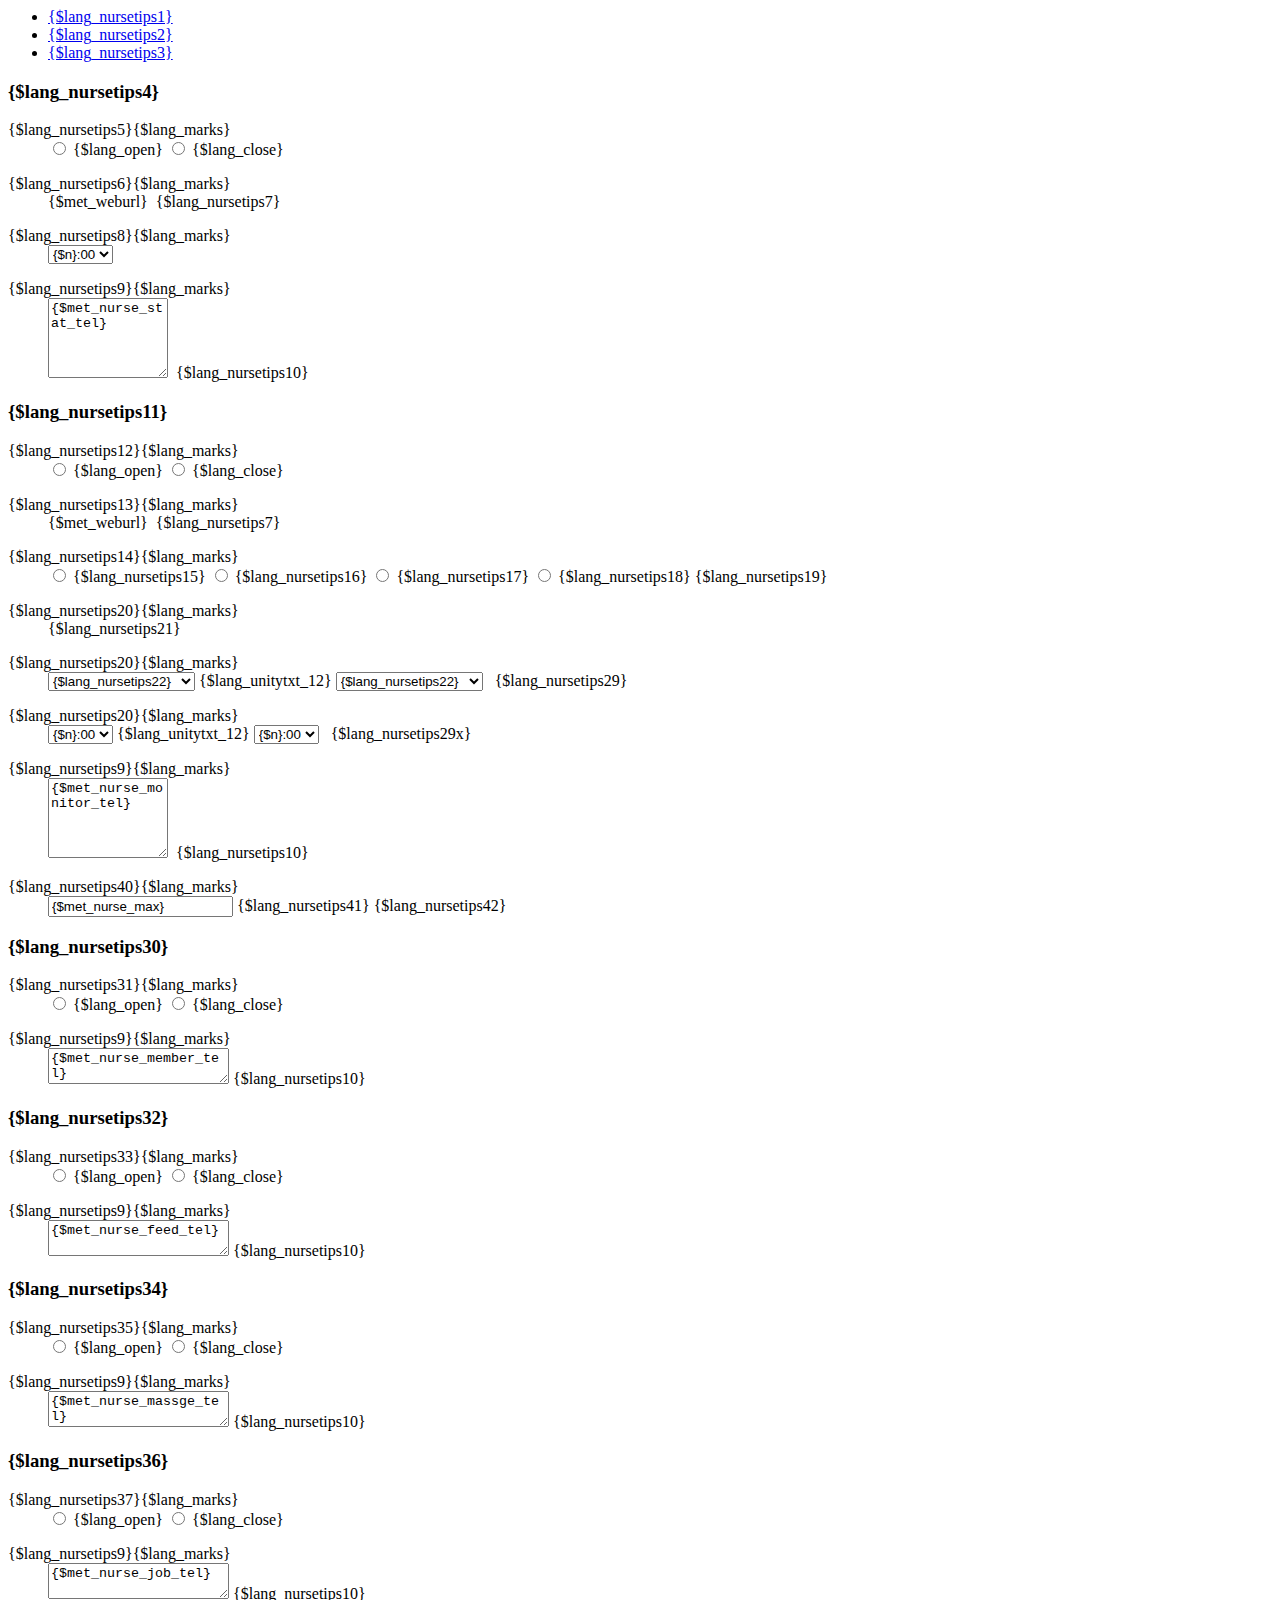
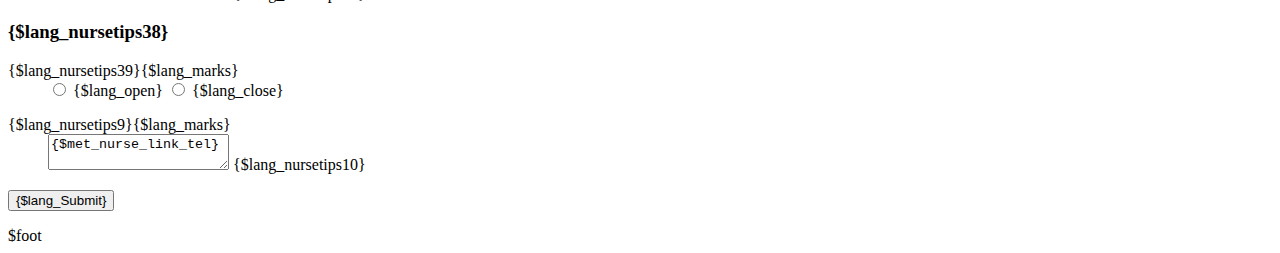
<file: admin/templates/met/app/nurse/index.html>
<!--<?php
# MetInfo Enterprise Content Management System 
# Copyright (C) MetInfo Co.,Ltd (http://www.metinfo.cn). All rights reserved.d.
require_once template('head'); 
echo <<<EOT
-->
</head>
<body>
<!--
EOT;
require_once template('metlangs');
echo <<<EOT
-->
<div class="stat_list">
	<ul>
		<li {$listclass[1]}><a href="index.php?lang={$lang}&anyid={$anyid}&cs=1" title="{$lang_nursetips1}">{$lang_nursetips1}</a></li>
		<li {$listclass[2]}><a href="index.php?lang={$lang}&anyid={$anyid}&cs=2" title="{$lang_nursetips2}">{$lang_nursetips2}</a></li>
		<li {$listclass[3]}><a href="index.php?lang={$lang}&anyid={$anyid}&cs=3" title="{$lang_nursetips3}">{$lang_nursetips3}</a></li>
	</ul>
</div>
<div style="clear:both;"></div>
<form method="POST" name="myform" action="index.php?lang={$lang}&anyid={$anyid}&cs={$cs}&action=modify" target="_self">
<div class="v52fmbx_tbmax">
<div class="v52fmbx_tbbox">
<div class="v52fmbx">
<!--
EOT;
if($cs==1){
echo <<<EOT
-->
	<h3 class="v52fmbx_hr metsliding">
		{$lang_nursetips4}
	</h3>
	<div class="v52fmbx_dlbox">
	<dl>
		<dt>{$lang_nursetips5}{$lang_marks}</dt>
		<dd>
			<label><input name="met_nurse_stat" type="radio" value="1" {$met_nurse_statx[1]} /> {$lang_open}</label>
			<label><input name="met_nurse_stat" type="radio" value="0" {$met_nurse_statx[0]} /> {$lang_close}</label>
		</dd>
	</dl>
	</div>
	<div class="v52fmbx_dlbox">
	<dl>
		<dt>{$lang_nursetips6}{$lang_marks}</dt>
		<dd>
			<span class="red">{$met_weburl}</span>&nbsp;&nbsp;<span class="tips">{$lang_nursetips7}</span>
		</dd>
	</dl>
	</div>
	<div class="v52fmbx_dlbox">
	<dl>
		<dt>{$lang_nursetips8}{$lang_marks}</dt>
		<dd>
			<select name="met_nurse_sendtime">
<!--
EOT;
for($i=0;$i<24;$i++){
$n=$i<10?'0'.$i:$i;
$sel=$i==$met_nurse_sendtime?'selected':'';
echo <<<EOT
-->
			<option value="{$i}" {$sel}>{$n}:00</option>
<!--
EOT;
}
echo <<<EOT
-->
			</select>
		</dd>
	</dl>
	</div>
	<div class="v52fmbx_dlbox">
	<dl>
		<dt>{$lang_nursetips9}{$lang_marks}</dt>
		<dd>
			<textarea class="textarea" style="width:120px; height:80px;" name="met_nurse_stat_tel">{$met_nurse_stat_tel}</textarea>&nbsp;&nbsp;<span class="tips">{$lang_nursetips10}</span>
		</dd>
	</dl>
	</div>
<!--
EOT;
}elseif($cs==2){
echo <<<EOT
-->
	<h3 class="v52fmbx_hr metsliding">
		{$lang_nursetips11}
	</h3>
	<div class="v52fmbx_dlbox">
	<dl>
		<dt>{$lang_nursetips12}{$lang_marks}</dt>
		<dd>
			<label><input name="met_nurse_monitor" type="radio" value="1" {$met_nurse_monitorx[1]} /> {$lang_open}</label>
			<label><input name="met_nurse_monitor" type="radio" value="0" {$met_nurse_monitorx[0]} /> {$lang_close}</label>
		</dd>
	</dl>
	</div>
	<div class="v52fmbx_dlbox">
	<dl>
		<dt>{$lang_nursetips13}{$lang_marks}</dt>
		<dd>
			<span class="red">{$met_weburl}</span>&nbsp;&nbsp;<span class="tips">{$lang_nursetips7}</span>
		</dd>
	</dl>
	</div>
	<div class="v52fmbx_dlbox">
	<dl>
		<dt>{$lang_nursetips14}{$lang_marks}</dt>
		<dd>
			<script type="text/javascript">
function pinlv(p){
	if(p<3){
		$(".pinlvc").hide();
		$("#pinlv_1").show();
	}else{
		$(".pinlvc").hide();
		$("#pinlv_"+p).show();
	}
}
			</script>
			<label><input name="met_nurse_monitor_fre" type="radio" value="1" {$met_nurse_monitor_frex[1]} onclick="pinlv(1)" /> {$lang_nursetips15}</label>
			<label><input name="met_nurse_monitor_fre" type="radio" value="2" {$met_nurse_monitor_frex[2]} onclick="pinlv(2)" /> {$lang_nursetips16}</label>
			<label><input name="met_nurse_monitor_fre" type="radio" value="3" {$met_nurse_monitor_frex[3]} onclick="pinlv(3)" /> {$lang_nursetips17}</label>
			<label><input name="met_nurse_monitor_fre" type="radio" value="4" {$met_nurse_monitor_frex[4]} onclick="pinlv(4)" /> {$lang_nursetips18}</label>
			<span class="tips">{$lang_nursetips19}</span>
		</dd>
	</dl>
	</div>
	<div class="v52fmbx_dlbox pinlvc {$monitor[4]}" id="pinlv_4">
	<dl>
		<dt>{$lang_nursetips20}{$lang_marks}</dt>
		<dd>
			<span class="tips">{$lang_nursetips21}</span>
		</dd>
	</dl>
	</div>
	<div class="v52fmbx_dlbox pinlvc {$monitor[3]}" id="pinlv_3">
	<dl>
		<dt>{$lang_nursetips20}{$lang_marks}</dt>
		<dd>
			<select name="met_nurse_monitor_weeka">
				<option value="1" {$weeka[1]}>{$lang_nursetips22}</option>
				<option value="2" {$weeka[2]}>{$lang_nursetips23}</option>
				<option value="3" {$weeka[3]}>{$lang_nursetips24}</option>
				<option value="4" {$weeka[4]}>{$lang_nursetips25}</option>
				<option value="5" {$weeka[5]}>{$lang_nursetips26}</option>
				<option value="6" {$weeka[6]}>{$lang_nursetips27}</option>
				<option value="7" {$weeka[7]}>{$lang_nursetips27x}</option>
			</select>
				{$lang_unitytxt_12} 
			<select name="met_nurse_monitor_weekb">
				<option value="1" {$weekb[1]}>{$lang_nursetips22}</option>
				<option value="2" {$weekb[2]}>{$lang_nursetips23}</option>
				<option value="3" {$weekb[3]}>{$lang_nursetips24}</option>
				<option value="4" {$weekb[4]}>{$lang_nursetips25}</option>
				<option value="5" {$weekb[5]}>{$lang_nursetips26}</option>
				<option value="6" {$weekb[6]}>{$lang_nursetips27}</option>
				<option value="7" {$weekb[7]}>{$lang_nursetips27x}</option>
			</select>
			&nbsp;&nbsp;<span class="tips">{$lang_nursetips29}</span>
		</dd>
	</dl>
	</div>
	<div class="v52fmbx_dlbox pinlvc {$monitor[1]}" id="pinlv_1">
	<dl>
		<dt>{$lang_nursetips20}{$lang_marks}</dt>
		<dd>
		<select name="met_nurse_monitor_timea">
<!--
EOT;
for($i=0;$i<24;$i++){
$n=$i<10?'0'.$i:$i;
$sel=$i==$met_nurse_monitor_timea?'selected':'';
echo <<<EOT
-->
			<option value="{$i}" {$sel}>{$n}:00</option>
<!--
EOT;
}
echo <<<EOT
-->
		</select>
		{$lang_unitytxt_12}
		<select name="met_nurse_monitor_timeb">
<!--
EOT;
for($i=0;$i<24;$i++){
$n=$i<10?'0'.$i:$i;
$sel=$i==$met_nurse_monitor_timeb?'selected':'';
echo <<<EOT
-->
			<option value="{$i}" {$sel}>{$n}:00</option>
<!--
EOT;
}
echo <<<EOT
-->
		</select>
		&nbsp;&nbsp;<span class="tips">{$lang_nursetips29x}</span>
		</dd>
	</dl>
	</div>
	<div class="v52fmbx_dlbox">
	<dl>
		<dt>{$lang_nursetips9}{$lang_marks}</dt>
		<dd>
			<textarea class="textarea" style="width:120px; height:80px;" name="met_nurse_monitor_tel">{$met_nurse_monitor_tel}</textarea>&nbsp;&nbsp;<span class="tips">{$lang_nursetips10}</span>
		</dd>
	</dl>
	</div>
<!--
EOT;
}elseif($cs==3){
echo <<<EOT
-->

	<div class="v52fmbx_dlbox">
	<dl>
		<dt>{$lang_nursetips40}{$lang_marks}</dt>
		<dd>
			<input type="text" name="met_nurse_max" class="text mid" value="{$met_nurse_max}" /> {$lang_nursetips41}
			<span class="tips">{$lang_nursetips42}</span>
		</dd>
	</dl>
	</div>
	<h3 class="v52fmbx_hr metsliding">{$lang_nursetips30}</h3>
	<div class="v52fmbx_dlbox">
	<dl>
		<dt>{$lang_nursetips31}{$lang_marks}</dt>
		<dd>
			<label><input name="met_nurse_member" type="radio" value="1" {$met_nurse_memberx[1]} /> {$lang_open}</label>
			<label><input name="met_nurse_member" type="radio" value="0" {$met_nurse_memberx[0]} /> {$lang_close}</label>
		</dd>
	</dl>
	</div>
	<div class="v52fmbx_dlbox">
	<dl>
		<dt>{$lang_nursetips9}{$lang_marks}</dt>
		<dd>
			<textarea class="textarea" name="met_nurse_member_tel">{$met_nurse_member_tel}</textarea>
			<span class="tips">{$lang_nursetips10}</span>
		</dd>
	</dl>
	</div>
	<h3 class="v52fmbx_hr metsliding">{$lang_nursetips32}</h3>
	<div class="v52fmbx_dlbox">
	<dl>
		<dt>{$lang_nursetips33}{$lang_marks}</dt>
		<dd>
			<label><input name="met_nurse_feed" type="radio" value="1" {$met_nurse_feedx[1]} /> {$lang_open}</label>
			<label><input name="met_nurse_feed" type="radio" value="0" {$met_nurse_feedx[0]} /> {$lang_close}</label>
		</dd>
	</dl>
	</div>
	<div class="v52fmbx_dlbox">
	<dl>
		<dt>{$lang_nursetips9}{$lang_marks}</dt>
		<dd>
			<textarea class="textarea" name="met_nurse_feed_tel">{$met_nurse_feed_tel}</textarea>
			<span class="tips">{$lang_nursetips10}</span>
		</dd>
	</dl>
	</div>
	<h3 class="v52fmbx_hr metsliding">{$lang_nursetips34}</h3>
	<div class="v52fmbx_dlbox">
	<dl>
		<dt>{$lang_nursetips35}{$lang_marks}</dt>
		<dd>
			<label><input name="met_nurse_massge" type="radio" value="1" {$met_nurse_massgex[1]} /> {$lang_open}</label>
			<label><input name="met_nurse_massge" type="radio" value="0" {$met_nurse_massgex[0]} /> {$lang_close}</label>
		</dd>
	</dl>
	</div>
	<div class="v52fmbx_dlbox">
	<dl>
		<dt>{$lang_nursetips9}{$lang_marks}</dt>
		<dd>
			<textarea class="textarea" name="met_nurse_massge_tel">{$met_nurse_massge_tel}</textarea>
			<span class="tips">{$lang_nursetips10}</span>
		</dd>
	</dl>
	</div>
	<h3 class="v52fmbx_hr metsliding">{$lang_nursetips36}</h3>
	<div class="v52fmbx_dlbox">
	<dl>
		<dt>{$lang_nursetips37}{$lang_marks}</dt>
		<dd>
			<label><input name="met_nurse_job" type="radio" value="1" {$met_nurse_jobx[1]} /> {$lang_open}</label>
			<label><input name="met_nurse_job" type="radio" value="0" {$met_nurse_jobx[0]} /> {$lang_close}</label>
		</dd>
	</dl>
	</div>
	<div class="v52fmbx_dlbox">
	<dl>
		<dt>{$lang_nursetips9}{$lang_marks}</dt>
		<dd>
			<textarea class="textarea" name="met_nurse_job_tel">{$met_nurse_job_tel}</textarea>
			<span class="tips">{$lang_nursetips10}</span>
		</dd>
	</dl>
	</div>
	<h3 class="v52fmbx_hr metsliding">{$lang_nursetips38}</h3>
	<div class="v52fmbx_dlbox">
	<dl>
		<dt>{$lang_nursetips39}{$lang_marks}</dt>
		<dd>
			<label><input name="met_nurse_link" type="radio" value="1" {$met_nurse_linkx[1]} /> {$lang_open}</label>
			<label><input name="met_nurse_link" type="radio" value="0" {$met_nurse_linkx[0]} /> {$lang_close}</label>
		</dd>
	</dl>
	</div>
	<div class="v52fmbx_dlbox">
	<dl>
		<dt>{$lang_nursetips9}{$lang_marks}</dt>
		<dd>
			<textarea class="textarea" name="met_nurse_link_tel">{$met_nurse_link_tel}</textarea>
			<span class="tips">{$lang_nursetips10}</span>
		</dd>
	</dl>
	</div>
<!--
EOT;
}
echo <<<EOT
-->
	<div class="v52fmbx_submit">
		<input type="submit" name="submit" class="submit" value="{$lang_Submit}" />
	</div>
</div>
</div>
</div>
</form>
<div class="footer">$foot</div>
</body>
</html>
<!--
EOT;
# This program is an open source system, commercial use, please consciously to purchase commercial license.
# Copyright (C) MetInfo Co., Ltd. (http://www.metinfo.cn). All rights reserved..
?>-->
</file>
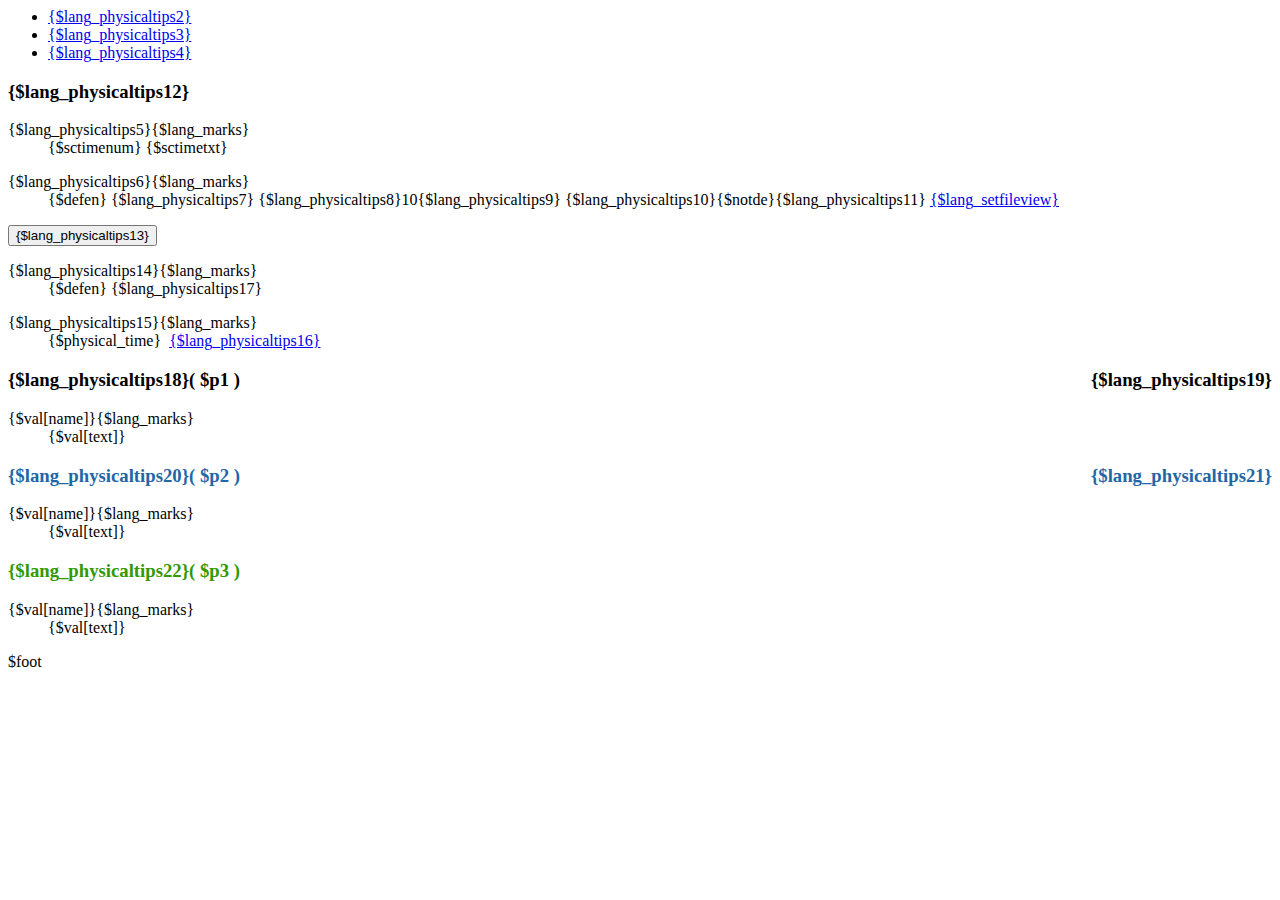
<file: admin/templates/met/app/physical/index.html>
<!--<?php
# MetInfo Enterprise Content Management System 
# Copyright (C) MetInfo Co.,Ltd (http://www.metinfo.cn). All rights reserved
require_once template('head');
echo <<<EOT
-->
<title>{$lang_setbasicWebInfoSet}</title>
<script type="text/javascript">
function physicalsub(my){
	$("input[type='submit']").attr('disabled',true);
	my.next('span.tips').append('<img src="'+metimgurl+'loadings.gif" style="position:relative; top:3px;" />'+'{$lang_physicaltips1}');
	location.href=my.attr('href');
	return false;
}
</script>
</head>
<body>
<!--
EOT;
require_once template('metlangs');
echo <<<EOT
-->
<div class="stat_list">
	<ul>
		<li {$listclass[1]}><a href="index.php?lang={$lang}&anyid={$anyid}&cs=1" title="{$lang_physicaltips2}">{$lang_physicaltips2}</a></li>
		<li {$listclass[2]}><a href="advanced.php?lang={$lang}&anyid={$anyid}&cs=2" title="{$lang_physicaltips3}">{$lang_physicaltips3}</a></li>
		<li {$listclass[3]}><a href="advanced.php?lang={$lang}&anyid={$anyid}&cs=3" title="{$lang_physicaltips4}">{$lang_physicaltips4}</a></li>
	</ul>
</div>
<div class="clear"></div>
<!--
EOT;
if(!$phy){
echo <<<EOT
-->
<div class="v52fmbx_tbmax">
<div class="v52fmbx_tbbox">
<div class="v52fmbx">
	<h3 class="v52fmbx_hr metsliding">{$lang_physicaltips12}</h3>
		<div class="v52fmbx_dlbox">
		<dl>
			<dt>{$lang_physicaltips5}{$lang_marks}</dt>
			<dd>
				<span class="red">{$sctimenum}</span>
				{$sctimetxt}
			</dd>
		</dl>
		</div>
		<div class="v52fmbx_dlbox">
		<dl>
			<dt>{$lang_physicaltips6}{$lang_marks}</dt>
			<dd>
			<span class="red">{$defen}</span>
			{$lang_physicaltips7}
			{$lang_physicaltips8}<span class="physical_stm1">10</span>{$lang_physicaltips9}
			{$lang_physicaltips10}<span class="physical_stm1">{$notde}</span>{$lang_physicaltips11}
<!--
EOT;
if($physical_time!=''){
echo <<<EOT
-->
			<a href="index.php?lang=$lang&anyid={$anyid}&phy=1">{$lang_setfileview}</a>
<!--
EOT;
}
echo <<<EOT
-->			
			</dd>
		</dl>
		</div>
	<div class="v52fmbx_submit">
			<input type="submit" name="submit" value="{$lang_physicaltips13}" class="submit" href="physical.php?lang={$lang}&anyid={$anyid}&action=do" onclick="return physicalsub($(this))" />
			<span class="tips"></span>
	</div>
</div>
</div>
</div>
<!--
EOT;
}else{
$p1=count($physical1);
echo <<<EOT
-->
<div class="v52fmbx_tbmax">
<div class="v52fmbx_tbbox">
<div class="v52fmbx">
		<div class="v52fmbx_dlbox">
		<dl>
			<dt>{$lang_physicaltips14}{$lang_marks}</dt>
			<dd>
				<span class="red">{$defen}</span>
				<span class="tips">{$lang_physicaltips17}</span>
			</dd>
		</dl>
		</div>
		<div class="v52fmbx_dlbox">
		<dl>
			<dt>{$lang_physicaltips15}{$lang_marks}</dt>
			<dd>
				{$physical_time}&nbsp;&nbsp;<a href="physical.php?lang={$lang}&anyid={$anyid}&action=do" onclick="return physicalsub($(this))">{$lang_physicaltips16}</a>
			</dd>
		</dl>
		</div>
<!--
EOT;
if($p1>0){
echo <<<EOT
-->
		<h3 class="v52fmbx_hr metsliding red" sliding="1"><b>{$lang_physicaltips18}( $p1 )</b><span style="float:right">{$lang_physicaltips19}</span></h3>
<!--
EOT;
}
echo <<<EOT
-->
		<div class="metsliding_box metsliding_box_1">
<!--
EOT;
foreach($physical1 as $key=>$val){
echo <<<EOT
-->
		<div class="v52fmbx_dlbox">
		<dl>
			<dt>{$val[name]}{$lang_marks}</dt>
			<dd>
				{$val[text]}
			</dd>
		</dl>
		</div>
<!--
EOT;
}
echo <<<EOT
-->
		</div>
<!--
EOT;
$p2=count($physical2);
if($p2>0){
echo <<<EOT
-->
		<h3 class="v52fmbx_hr metsliding" style="color:#2366A8;" sliding="2"><b>{$lang_physicaltips20}( $p2 )</b><span style="float:right">{$lang_physicaltips21}</span></h3>
<!--
EOT;
}
echo <<<EOT
-->
		<div class="metsliding_box metsliding_box_2">
<!--
EOT;
foreach($physical2 as $key=>$val){
echo <<<EOT
-->
		<div class="v52fmbx_dlbox">
		<dl>
			<dt>{$val[name]}{$lang_marks}</dt>
			<dd>
				{$val[text]}
			</dd>
		</dl>
		</div>
<!--
EOT;
}
echo <<<EOT
-->
		</div>
<!--
EOT;
$p3=count($physical3);
if($p3>0){
echo <<<EOT
-->
		<h3 class="v52fmbx_hr metsliding" style="color:#390;"sliding="3"><b>{$lang_physicaltips22}( $p3 )</b></h3>
<!--
EOT;
}
echo <<<EOT
-->
		<div class="metsliding_box metsliding_box_3">
<!--
EOT;
foreach($physical3 as $key=>$val){
echo <<<EOT
-->
		<div class="v52fmbx_dlbox">
		<dl>
			<dt>{$val[name]}{$lang_marks}</dt>
			<dd>
				{$val[text]}
			</dd>
		</dl>
		</div>	
<!--
EOT;
}
echo <<<EOT
-->
		</div>
		<div class="v52fmbx_submit">

		</div>
</div>
</div>
</div>
<table cellpadding="2" cellspacing="1" class="table">





</table>
<!--
EOT;
}
echo <<<EOT
-->
<div class="footer">$foot</div>
</body>
</html>
<!--
EOT;
# This program is an open source system, commercial use, please consciously to purchase commercial license.
# Copyright (C) MetInfo Co., Ltd. (http://www.metinfo.cn). All rights reserved..
?>-->
</file>
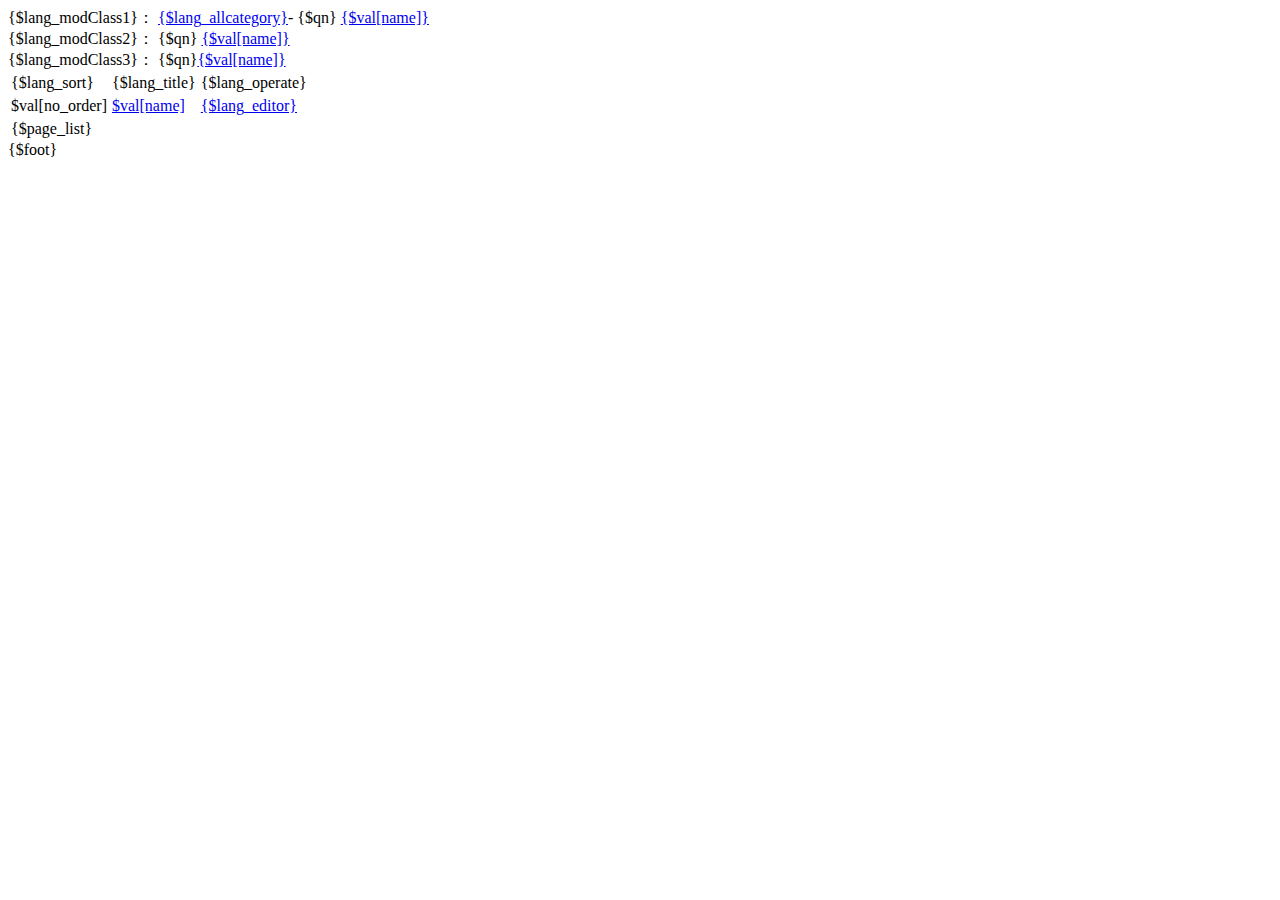
<file: admin/templates/met/content/about/index.html>
<!--<?php
# MetInfo Enterprise Content Management System 
# Copyright (C) MetInfo Co.,Ltd (http://www.metinfo.cn). All rights reserved. 
require_once template('head');
$colspan=4;
echo <<<EOT
-->
</head>
<body>
<!--
EOT;
$title=$class1?"<a href='index.php?anyid={$anyid}&lang={$lang}&class1={$class1}&module={$module}'>{$met_class[$class1][name]}</a>":"<a href='index.php?anyid={$anyid}&lang={$lang}&module={$module}'>{$lang_modulemanagement1}</a>";
$class1=$class1?$class1:($id?$id:0);
$title=title($class1,$anyid,$lang)?title($class1,$anyid,$lang):$title;
$rurl="../content.php?anyid={$anyid}&lang={$lang}";
require_once template('metlangs');
if(!$class1)$style="style='color:#f00'";
echo <<<EOT
-->
<div class="v52fmbx_tbmax">
<div class="v52fmbx_tbbox">
<div class="contc3 classlist1">
<span class="color999 left classlist2">{$lang_modClass1}：</span> 
<a href="index.php?anyid={$anyid}&lang={$lang}&module={$module}" title="{$lang_allcategory}" {$style}>{$lang_allcategory}</a>-
<!--
EOT;
$i=0;
foreach($met_classindex[$module] as $key=>$val){
$admin_column_power="admin_popc".$val[id];
if(!($metinfo_admin_pop=='metinfo'||$$admin_column_power=='metinfo'))continue;
$i++;$style='';$qn=$i==1?'':'-';
if($val[id]==$class1)$style="style='color:#f00'";
echo <<<EOT
-->
{$qn}
<a href="index.php?anyid={$anyid}&lang={$lang}&class1={$val[id]}&module={$module}" title="{$val[name]}" {$style}>{$val[name]}</a>
<!--
EOT;
}
echo <<<EOT
-->
</div>
<div class="clear"></div>
<!--
EOT;
if($met_class[$class1][releclass]){
	$met_class22=$met_class3;
	$met_class3='';
}
if(count($met_class22[$class1])){
echo <<<EOT
-->		
<div class="contc3 classlist2">
<span class="color999 left classlist2">{$lang_modClass2}：</span> 
<!--
EOT;
$i=0;
foreach($met_class22[$class1] as $key=>$val){
$i++;$style='';$qn=$i==1?'':'-';
if($val[id]==$class2)$style="style='color:#f00'";
echo <<<EOT
-->
{$qn}
<a href="index.php?anyid={$anyid}&lang={$lang}&class1={$class1}&class2={$val[id]}&module={$module}" title="{$val[name]}" {$style}>{$val[name]}</a>
<!--
EOT;
}
echo <<<EOT
-->
</div>
<div class="clear"></div>
<!--
EOT;
if($met_class3 && count($met_class3[$class2])){
echo <<<EOT
-->		
<div class="contc3">
<span class="color999">{$lang_modClass3}：</span>
<!--
EOT;
$metc2 = count($met_class3[$class2]);
$i=0;
foreach($met_class3[$class2] as $key=>$val){
$i++;$style='';$qn=$i==1?'':'-';
if($val[id]==$class3)$style="style='color:#f00'";
echo <<<EOT
-->
{$qn}<a href="index.php?anyid={$anyid}&lang={$lang}&class1={$class1}&class2={$val[bigclass]}&class3={$val[id]}&module={$module}" {$style}>{$val[name]}</a>
<!--
EOT;
}
echo <<<EOT
-->	
</div>
<!--
EOT;
}}
echo <<<EOT
-->	
	<table cellpadding="2" cellspacing="1" class="table">
        <tr id="list-top">
				<td width="40" class="list" >{$lang_sort}</td>
                <td class="list list_left">{$lang_title}</td>				
	           <td width="50" class="list" >{$lang_operate}</td>
        </tr>
<!--
EOT;
foreach($about_list as $key=>$val){
echo <<<EOT
-->  
        <tr class="mouse click">
				<td class="list-text">$val[no_order]</td>
                <td class="list-text list_left"><a href="about.php?anyid={$anyid}&action=editor&lang=$lang&id=$val[id]&page={$page}&cengci={$cengci}">$val[name]</a></td>				
	            <td class="list-text  color999">
					<a href="about.php?anyid={$anyid}&action=editor&lang=$lang&id=$val[id]&page={$page}&cengci={$cengci}">{$lang_editor}</a>
				</td>
        </tr>
<!--
EOT;
}
echo <<<EOT
--> 
		<tr><td colspan="{$colspan}" class="page_list">{$page_list}</td></tr>
</table>
</div>
</div>
<div class="footer">{$foot}</div>
<script type="text/javascript">
$(document).ready(function(){
	seachinput($('#searchtext'),'{$lang_modsearch}');
});
</script>
</body>
</html>
<!--
EOT;
# This program is an open source system, commercial use, please consciously to purchase commercial license.
# Copyright (C) MetInfo Co., Ltd. (http://www.metinfo.cn). All rights reserved.ed.
?>-->
</file>
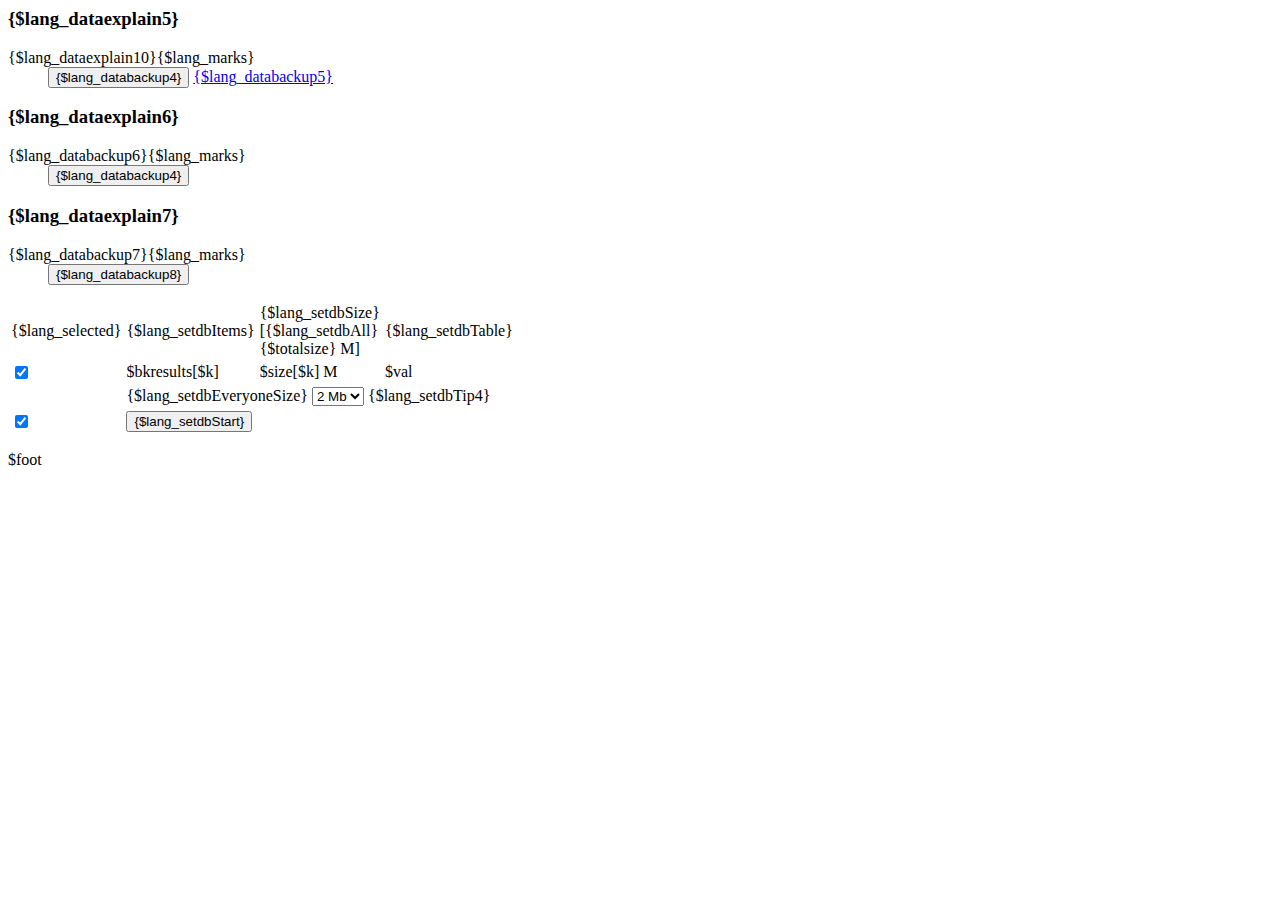
<file: admin/templates/met/system/database/index.html>
<!--<?php
# MetInfo Enterprise Content Management System 
# Copyright (C) MetInfo Co.,Ltd (http://www.metinfo.cn). All rights reserved. 
require_once template('head'); 
echo <<<EOT
-->
</head>
<body>
<!--
EOT;
if($labtype==2)$title="{$lang_dataexplain3}";
require_once template('system/database/top');
echo <<<EOT
-->
<!--
EOT;
if($labtype==1){
echo <<<EOT
-->
<script type="text/javascript">
	function metdatabase(my){
		var nxt=my.next('span.tips');
		nxt.empty();
		nxt.append('<img src="{$img_url}/loadings.gif" style="position:relative; top:3px;" />{$lang_dataexplain4}');
		$("input[type='submit']").attr('disabled',true);
		location.href=my.attr('url');
		return false;
	}
</script>
<div class="v52fmbx_tbmax">
<div class="v52fmbx_tbbox">
<div class="v52fmbx">
	<h3 class="v52fmbx_hr metsliding">{$lang_dataexplain5}</h3>
	<div class="v52fmbx_dlbox v52fmbx_detabes">
	<dl>
		<dt>{$lang_dataexplain10}{$lang_marks}</dt>
		<dd class="detabes">
			<input type="submit" url="index.php?anyid={$anyid}&lang={$lang}&action=allbase&tbl=1&cs={$cs}" class="submit" value="{$lang_databackup4}" onclick="return metdatabase($(this))" />
			<span class="tips"></span>
			<a href="index.php?anyid={$anyid}&lang={$lang}&labtype=2&cs={$cs}" title="{$lang_databackup5}">{$lang_databackup5}</a>
		</dd>
	</dl>
	</div>
	<h3 class="v52fmbx_hr metsliding">{$lang_dataexplain6}</h3>
	<div class="v52fmbx_dlbox v52fmbx_detabes">
	<dl>
		<dt>{$lang_databackup6}{$lang_marks}</dt>
		<dd class="detabes">
			<input type="submit" url="index.php?anyid={$anyid}&lang={$lang}&action=uploadimg&cs={$cs}" class="submit" value="{$lang_databackup4}" onclick="return metdatabase($(this))" />
			<span class="tips"></span>
		</dd>
	</dl>
	</div>
	<h3 class="v52fmbx_hr metsliding">{$lang_dataexplain7}</h3>
	<div class="v52fmbx_dlbox v52fmbx_mo v52fmbx_detabes">
	<dl>
		<dt>{$lang_databackup7}{$lang_marks}</dt>
		<dd class="detabes">
			<input type="submit" url="index.php?anyid={$anyid}&lang={$lang}&action=allfile&cs={$cs}" class="submit" value="{$lang_databackup8}" onclick="return metdatabase($(this))" />
			<span class="tips"></span>
		</dd>
	</dl>
	</div>
	<div class="v52fmbx_submit"></div>
</div>
</div>
</div>
<!--
EOT;
}elseif($labtype==2){
echo <<<EOT
-->
<form method="POST" name="myform" action="index.php?anyid={$anyid}&action=allbase&lang={$lang}" target="_self">
<div class="v52fmbx_tbmax">
<div class="v52fmbx_tbbox">
<table cellpadding="2" cellspacing="1" class="table">
	<tr> 
        <td width="40" class="list">{$lang_selected}</td>
		<td width="60" class="list">{$lang_setdbItems}</td>
		<td width="90" class="list">{$lang_setdbSize}<br/><span class="color390">[{$lang_setdbAll} {$totalsize} M]</span></td>
        <td class="list list_left">{$lang_setdbTable}</td>
	</tr>
<!--
EOT;
foreach($tables as $k => $val){
echo <<<EOT
-->
	<tr class="mouse click">
        <td class="list-text"><input type="checkbox" name="tables[]" value="$val" checked /></td>
        <td class="list-text">$bkresults[$k]</td>
		<td class="list-text">$size[$k] M</td>
        <td class="list-text list_left">$val</td>
	</tr>
<!--
EOT;
}
echo <<<EOT
-->
	<tr class="mouse click"> 
        <td class="list-text"></td>
        <td class="list-text list_left" colspan="3">
			{$lang_setdbEveryoneSize}
			<select name="sizelimit">
				<option value="2048">2 Mb</optioin>
				<option value="4096">4 Mb</optioin>
				<option value="8192">8 Mb</optioin>
			</select>
			<span class="tips">{$lang_setdbTip4}</span>
		</td>
	</tr>
	<tr>
		<td class="list"><input name='chkAll' type='checkbox' onclick="CheckAllx($(this),'myform','tables[]')" value='check' checked /></td>
		<td class="list list_left" colspan="3">
			<input type="submit" name="dosubmit" value="{$lang_setdbStart}" class="submit" onclick="return Smit($(this),'myform')" />
		</td>
	</tr>
</table>
</div>
</div>
<!--
EOT;
}
echo <<<EOT
-->
	</form>
	<div class="footer">$foot</div>
</body>
</html>
<!--
EOT;
# This program is an open source system, commercial use, please consciously to purchase commercial license.
# Copyright (C) MetInfo Co., Ltd. (http://www.metinfo.cn). All rights reserved.
?>-->
</file>
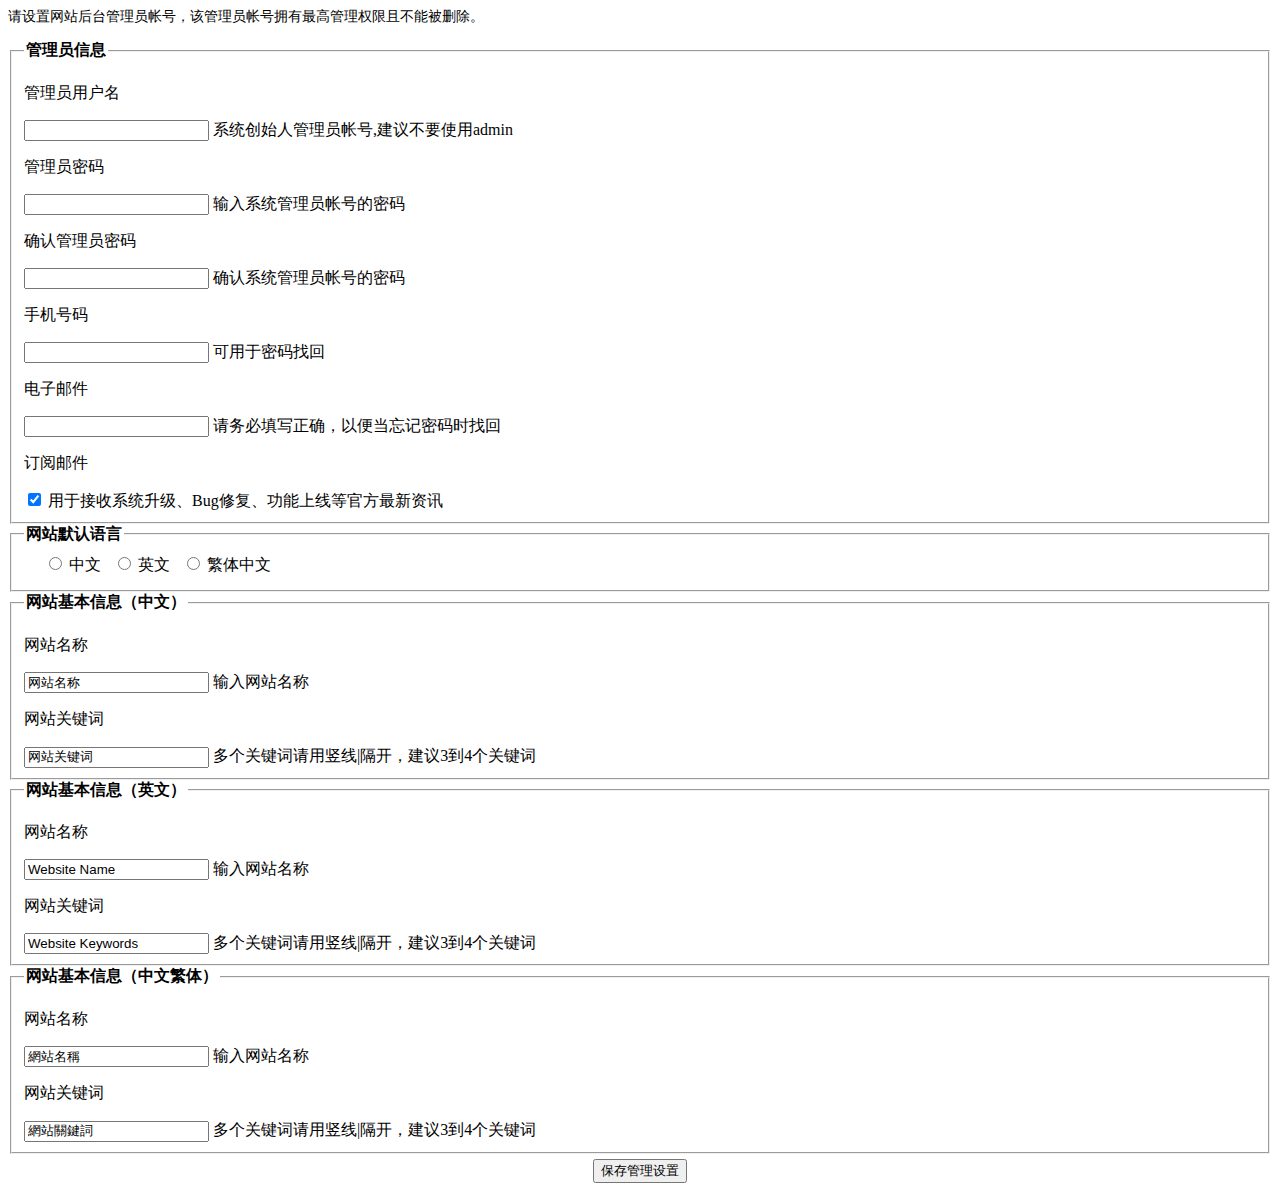
<file: install/templates/adminsetup.htm>
<!--<?php
# MetInfo Enterprise Content Management System 
# Copyright (C) MetInfo Co.,Ltd (http://www.metinfo.cn). All rights reserved. 
require_once template('head'); 
echo <<<EOT
-->
<script language="javascript">
jQuery.myPlugin={Client:function(){var a={ie:0,webkit:0,gecko:0,opera:0,khtml:0};var b={se360:0,se:0,maxthon:0,qq:0,tt:0,theworld:0,cometbrowser:0,greenbrowser:0,ie:0,chrome:0,netscape:0,firefox:0,opera:0,safari:0,konq:0};var c=navigator.userAgent.toLowerCase();for(var d in a){if(typeof d==='string'){var e='gecko'===d?/rv:([\w.]+)/:RegExp(d+'[ \\/]([\\w.]+)');if(e.test(c)){a.version=window.opera?window.opera.version():RegExp.$1;a[d]=parseFloat(a.version);a.type=d;break}}};for(var d in b){if(typeof d==='string'){var e=null;switch(d){case'se360':e=/360se(?:[ \/]([\w.]+))?/;break;case'se':e=/se ([\w.]+)/;break;case'qq':e=/qqbrowser\/([\w.]+)/;break;case'tt':e=/tencenttraveler ([\w.]+)/;break;case'safari':e=/version\/([\w.]+)/;break;case'konq':e=/konqueror\/([\w.]+)/;break;case'netscape':e=/navigator\/([\w.]+)/;break;default:e=RegExp(d+'(?:[ \\/]([\\w.]+))?')};if(e.test(c)){b.metversion=window.opera?window.opera.version():RegExp.$1?RegExp.$1:'';b[d]=parseFloat(b.metversion);b.type=d;break}}};return{engine:a,metshell:b}}};
function broversion(){
	var bro=jQuery.myPlugin.Client();
		t=bro.metshell.type;
		v=bro.metshell.metversion;
		//bro=t=='ie'?t+v:t;
		if(t=='ie'&&v==''){
			e=/ie(?:[ \\/]([\\w.]+))?/;	
			v=e.exec(navigator.userAgent.toLowerCase())[1];
		}
		bro=t=='ie'?t+v:t;
		if(typeof window.external !='undefined' && typeof window.external.twGetRunPath!='unknown'&& typeof window.external.twGetRunPath!='undefined'){
			var r=external.twGetRunPath();
			if(r&&r.toLowerCase().indexOf('360se') > -1) bro='se360';
		}
		if(t=='ie'&&typeof external.addChannel=='undefined'){
			bro='se360';
		}
	return bro;
}
function emailtest(email){
	var x = /^[\w\-\.]+@[\w\-\.]+(\.\w+)+$/;	
	return x.test(email);
}
function adminsubmit(){
	var bro=broversion();
	$("input[name='se360']").val(bro);
	var regname=$("input[name='regname']");
	var regpwd=$("input[name='regpwd']");
	var aginpwd=$("input[name='aginpwd']");
	var email=$("input[name='email']");
	if(regname.val()==''){
		alert('管理员帐号不能为空');regname.focus();
		return false;
	}else if(regpwd.val()==''){
		alert('管理员密码不能为空');regpwd.focus();
		return false;
	}else if(aginpwd.val()==''){
		alert('请再次填写管理员密码');aginpwd.focus();
		return false;
	}else if(aginpwd.val()!=regpwd.val()){
		alert('两次输入的密码不一致！');aginpwd.focus();
		return false;
	}else if(email.val()==''){
		alert('请填写管理员邮箱地址！');email.focus();
		return false;
	}else if(!emailtest(email.val())){
		alert('邮箱地址无效，请正确填写！');email.focus();
		return false;
	}
	return true;
}
$(window.parent.document).find(".bodyleft li").removeClass('stepnow');
$(window.parent.document).find("#adminsetup").addClass('stepnow');
</script>
<body>
<div id="jsheit">
<div class="contenttext adminsetup round">
<p style="font-size:14px;">请设置网站后台管理员帐号，该管理员帐号拥有最高管理权限且不能被删除。 </p>
    <form method="post" action="" name="adminsetup">
     <input name="setup" type="hidden" value="1">
	 <input name="cndata" type="hidden" value="$cndata" />
	 <input name="endata" type="hidden" value="$endata" />
	 <input name="showdata" type="hidden" value="$showdata" />
	 <input name="se360" type="hidden" value="111111111" />
	  <fieldset>
	  <legend><strong>管理员信息</strong></legend>
		<div class="section1">
		  <p>管理员用户名</p>
		  <input type="text" class="text" name="regname" />
		  <span>系统创始人管理员帐号,建议不要使用admin</span>
		</div>
		<div class="section1">
		  <p>管理员密码</p>
		  <input type="password" class="text" name="regpwd" />
		  <span>输入系统管理员帐号的密码</span>
		</div>
		<div class="section1">
		  <p>确认管理员密码</p>
		  <input type="password" class="text" name="aginpwd" />
		  <span>确认系统管理员帐号的密码</span>
		</div>
		<div class="section1">
		  <p>手机号码</p>
		  <input type="text" class="text" name="tel" />
		  <span>可用于密码找回</span>
		</div>
		<div class="section1">
		  <p>电子邮件</p>
		  <input type="text" class="text" name="email" />
		  <span>请务必填写正确，以便当忘记密码时找回</span>
		</div>
		
		<div class="section1">
		  <p>订阅邮件</p>
		  <input type="checkbox" class="checkbox" checked="checked" id="email_scribe" name="email_scribe" value='1' />
		  <span>用于接收系统升级、Bug修复、功能上线等官方最新资讯</span>
		</div>
		
	  </fieldset>
<!--
EOT;
if($langnum==2){
if(($cndata=='yes'&&$endata!=='yes'&&$tcdata!=='yes')||($cndata=='yes'&&($endata=='yes'||$tcdata=='yes'))){
	$lang_cn='checked="checked"';
}
if(($endata=='yes'&&$cndata!=='yes'&&$tcdata!=='yes')||($cndata!='yes'&&$endata=='yes'&&$tcdata=='yes')){
	$lang_en='checked="checked"';
}

echo <<<EOT
-->
	  <fieldset>
	  <legend><strong>网站默认语言</strong></legend>
		<div style="padding:4px 20px;">
<!--
EOT;
if($cndata=='yes'){
echo <<<EOT
-->
			<label><input type="radio" name="lang_index_type" value="cn" class="radio" {$lang_cn}/> 中文</label>&nbsp;&nbsp;
<!--
EOT;
}
if($endata=='yes'){
echo <<<EOT
-->
			<label><input type="radio" name="lang_index_type" value="en" class="radio"/ {$lang_en}> 英文</label>&nbsp;&nbsp;
<!--
EOT;
}
if($tcdata=='yes'){
echo <<<EOT
-->
			<label><input type="radio" name="lang_index_type" value="tc" class="radio"/ {$lang_tc}> 繁体中文</label>
<!--
EOT;
}
echo <<<EOT
-->
		</div>
	  </fieldset>
<!--
EOT;
}
if($cndata=='yes'){
echo <<<EOT
-->
	  <fieldset>
	  <legend><strong>网站基本信息（中文）</strong></legend>
		<div class="section1">
		  <p>网站名称</p>
		  <input type="text" class="text" name="webname_cn" value="网站名称"/>
		  <span>输入网站名称</span>
		</div>
		<div class="section1">
		  <p>网站关键词</p>
		  <input type="text" class="text" name="webkeywords_cn" value="网站关键词"/>
		  <span>多个关键词请用竖线|隔开，建议3到4个关键词</span>
		</div>
	  </fieldset>
<!--
EOT;
}
if($endata=='yes'){
echo <<<EOT
-->
	  <fieldset>
	  <legend><strong>网站基本信息（英文）</strong></legend>
		<div class="section1">
		  <p>网站名称</p>
		  <input type="text" class="text" name="webname_en" value="Website Name"/>
		  <span>输入网站名称</span>
		</div>
		<div class="section1">
		  <p>网站关键词</p>
		  <input type="text" class="text" name="webkeywords_en" value="Website Keywords"/>
		  <span>多个关键词请用竖线|隔开，建议3到4个关键词</span>
		</div>
	  </fieldset>
<!--
EOT;
}
echo <<<EOT
-->
<!--
EOT;

if($tcdata=='yes'){
echo <<<EOT
-->
	  <fieldset>
	  <legend><strong>网站基本信息（中文繁体）</strong></legend>
		<div class="section1">
		  <p>网站名称</p>
		  <input type="text" class="text" name="webname_tc" value="網站名稱"/>
		  <span>输入网站名称</span>
		</div>
		<div class="section1">
		  <p>网站关键词</p>
		  <input type="text" class="text" name="webkeywords_tc" value="網站關鍵詞"/>
		  <span>多个关键词请用竖线|隔开，建议3到4个关键词</span>
		</div>
	  </fieldset>
<!--
EOT;
}
echo <<<EOT
-->
	  <p align="center" style="margin-top:5px;"><input type="submit" name="submit" class="submit" value="保存管理设置" onclick="return adminsubmit()" /></p>
    </form>

</div>
</div>
</body></html>
<!--
EOT;
# This program is an open source system, commercial use, please consciously to purchase commercial license.
# Copyright (C) MetInfo Co., Ltd. (http://www.metinfo.cn). All rights reserved.
?>-->
</file>
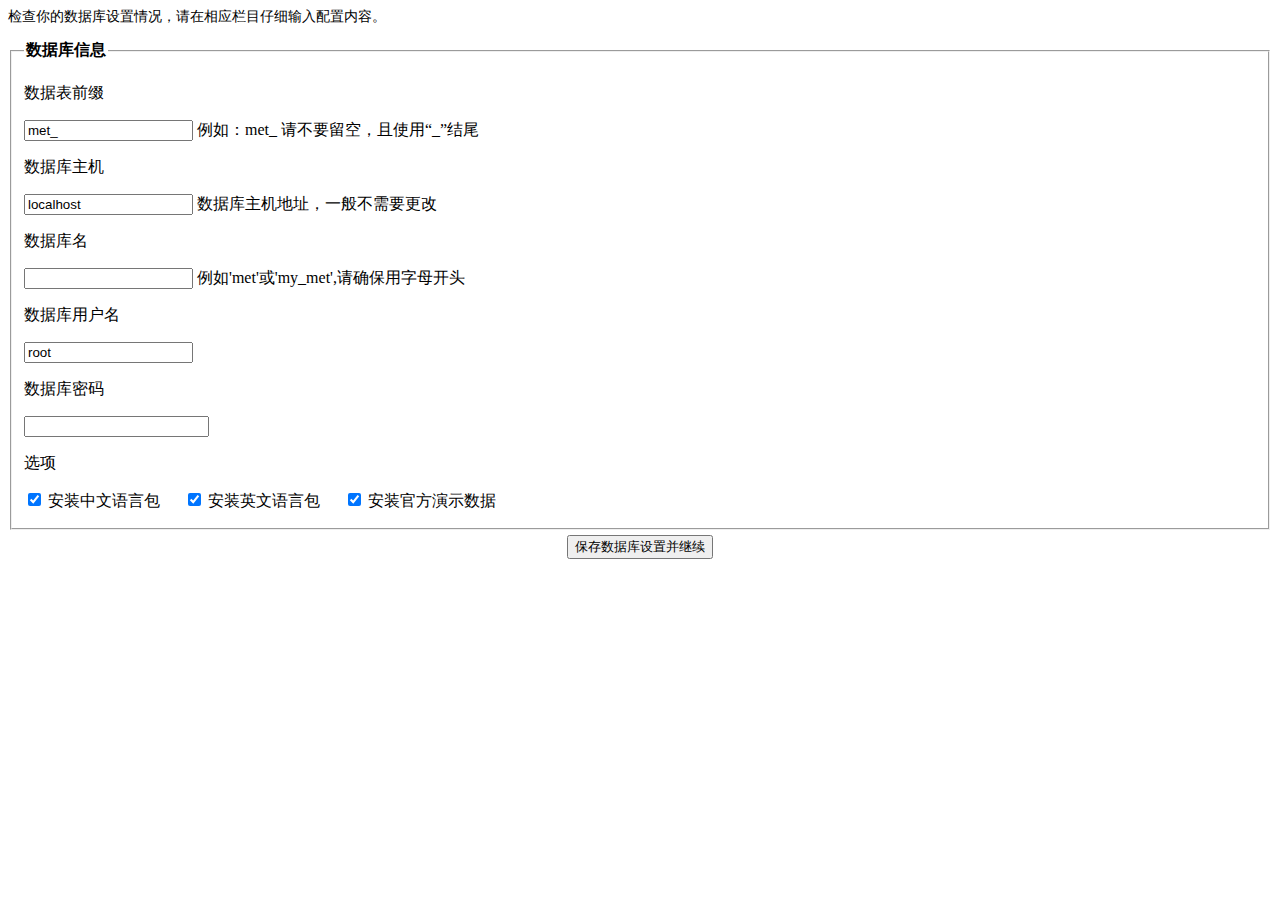
<file: install/templates/databasesetup.htm>
<!--<?php
# MetInfo Enterprise Content Management System 
# Copyright (C) MetInfo Co.,Ltd (http://www.metinfo.cn). All rights reserved. 
require_once template('head'); 
echo <<<EOT
-->
<script language="javascript">
parent.document.getElementById("license").className='stepnowno';
parent.document.getElementById("inspect").className='stepnowno';
parent.document.getElementById("databasesetup").className='stepnow';
</script>
<body>
<div id="jsheit">
<div class="contenttext databasesetup round">
<p style="font-size:14px;">检查你的数据库设置情况，请在相应栏目仔细输入配置内容。</p>
    <form method="post" action="">
    <input name="setup" type="hidden" value="1">
	 <input name="db_type" type="hidden" value="mysql">
	  <fieldset style="padding-bottom:0px;">
	  <legend><strong>数据库信息</strong></legend>
		<div class="section1">
		  <p>数据表前缀</p>
		  <input type="text" class="text" name="db_prefix" value="met_" size="18" />
		  <span>例如：met_ 请不要留空，且使用“_”结尾</span>
		</div>
        <div class="section1">
		  <p>数据库主机</p>
		  <input type="text" class="text" name="db_host" value="localhost" size="18" />
		  <span>数据库主机地址，一般不需要更改</span>
		</div>
		<div class="section1">
		  <p>数据库名 </p>
		 <input type="text" name="db_name" class="text" size="18" />
		  <span>例如'met'或'my_met',请确保用字母开头</span>
		</div>
		<div class="section1">
		  <p>数据库用户名</p>
		  <input type="text" class="text" name="db_username" value="root" size="18" />
		</div>
		<div class="section1" style="margin-bottom:0px;">
		  <p>数据库密码</p>
		  <input type="password" class="text" name="db_pass" />
		</div>
		<div class="section1" style="margin-bottom:0px;">
		  <p>选项</p>
		<label style="margin-right:20px; font-weight:normal;"><input name="cndata" type="checkbox" value="yes" checked="checked"/>&nbsp;安装中文语言包</label> 
		<label style="margin-right:20px; font-weight:normal;"><input name="endata" type="checkbox" value="yes" checked="checked"/>&nbsp;安装英文语言包</label>
		<label style=" font-weight:normal;"><input name="showdata" type="checkbox" value="yes" checked="checked"/>&nbsp;安装官方演示数据</label>
		</div>
		<div style="padding:8px 0px 8px 80px;">
		
		</div>
      </fieldset>
	  <div style="text-align:center; margin-top:5px;">
	  <input type="submit" name="submit" class="submit" tabindex="15" value="保存数据库设置并继续" />
	 </div>
    </form>
</div>
</div>
</body>
</html>
<!--
EOT;
# This program is an open source system, commercial use, please consciously to purchase commercial license.
# Copyright (C) MetInfo Co., Ltd. (http://www.metinfo.cn). All rights reserved.
?>-->
</file>
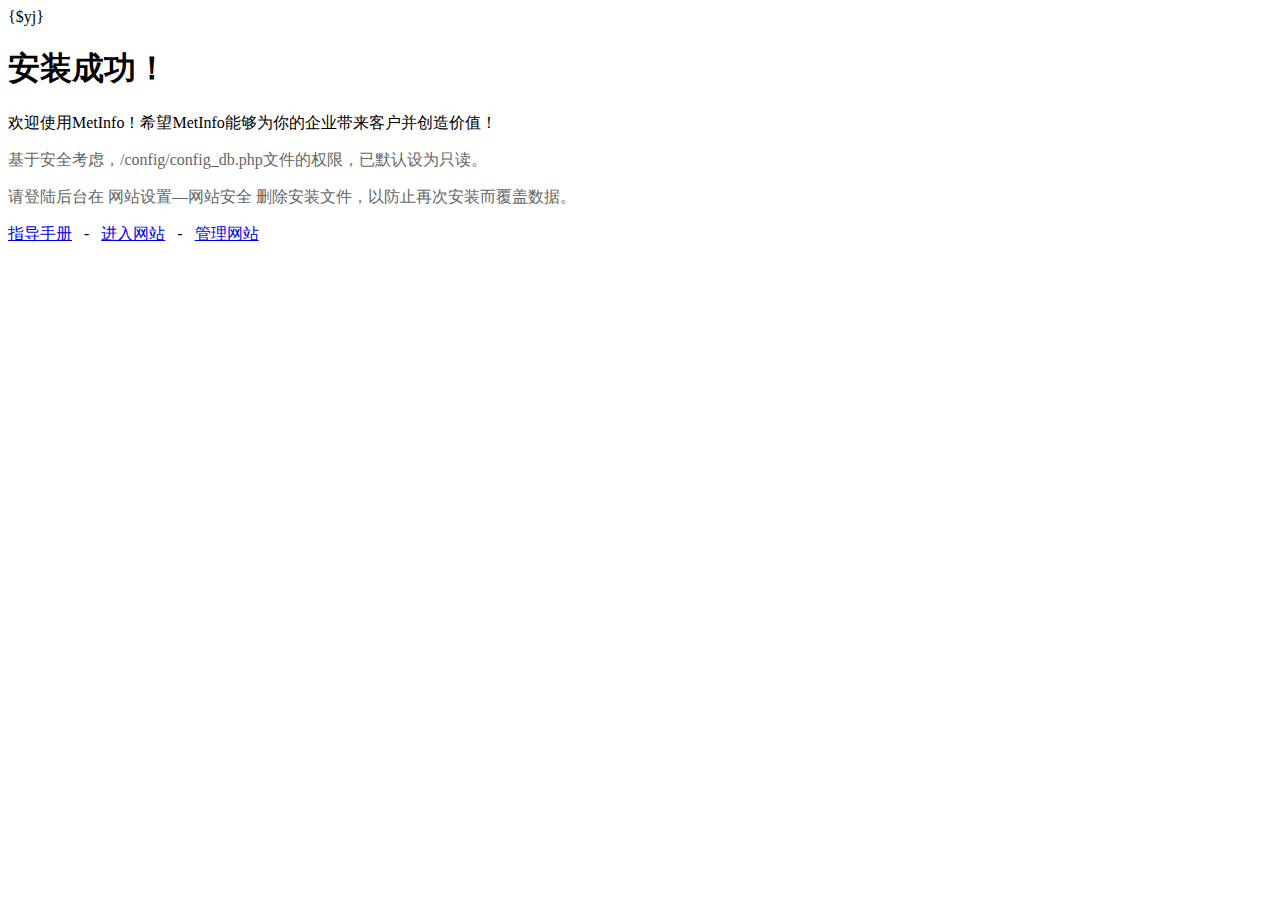
<file: install/templates/finished.htm>
<!--<?php
# MetInfo Enterprise Content Management System 
# Copyright (C) MetInfo Co.,Ltd (http://www.metinfo.cn). All rights reserved. 
require_once template('head'); 
echo <<<EOT
-->
<script language="javascript">
$(window.parent.document).find(".bodyleft li").removeClass('stepnow');
$(window.parent.document).find("#finished").addClass('stepnow');
</script>
<body>
<div id="jsheit">
{$yj}
<div class="contenttext round">
<h1 class="titleok">安装成功！</h1>
<p>欢迎使用MetInfo！希望MetInfo能够为你的企业带来客户并创造价值！</p>
<p style="margin-top:5px; color:#666;">基于安全考虑，/config/config_db.php文件的权限，已默认设为只读。</p>
<p style="color:#666;">请登陆后台在 网站设置—网站安全 删除安装文件，以防止再次安装而覆盖数据。</p>
<div style="margin-top:5px;">
<a class="getweburl" href="http://help.metinfo.cn/" target="_parent">指导手册</a>
<span style="margin:0px 8px;">-</span>
<a class="getweburl" href="../" target="_parent">进入网站</a>
<span style="margin:0px 8px;">-</span>
<a class="getweburl" href="../admin/" target="_parent">管理网站</a>
</div>
</div>
</div>
</body></html>
<!--
EOT;
# This program is an open source system, commercial use, please consciously to purchase commercial license.
# Copyright (C) MetInfo Co., Ltd. (http://www.metinfo.cn). All rights reserved.
?>-->
</file>
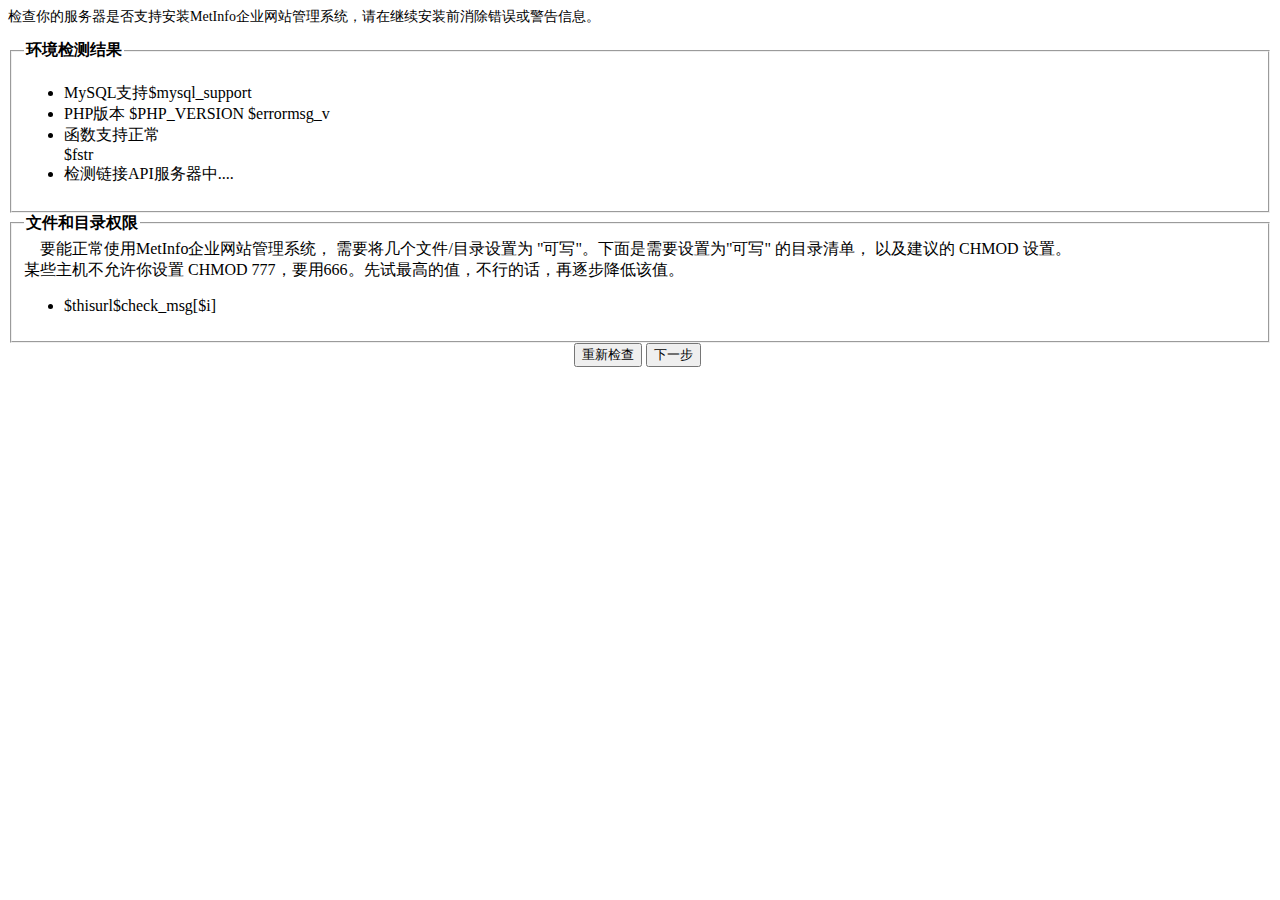
<file: install/templates/inspect.htm>
<!--<?php
# MetInfo Enterprise Content Management System 
# Copyright (C) MetInfo Co.,Ltd (http://www.metinfo.cn). All rights reserved. 
require_once template('head'); 
$SERVER_SIGNATURE=$_SERVER['SERVER_SIGNATURE']==''?$_SERVER['SERVER_SOFTWARE']:$_SERVER['SERVER_SIGNATURE'];
$SERVER_NAME=$_SERVER['SERVER_NAME'];
$bigtime=ini_get("max_execution_time");
$PHP_VERSION=PHP_VERSION;
$errormsg_v=$errormsg['version'];
echo <<<EOT
-->
<script language="javascript">
$(window.parent.document).find(".bodyleft li").removeClass('stepnow');
$(window.parent.document).find("#inspect").addClass('stepnow');
</script>
<body>
<div id="jsheit">
<form method="post" action="index.php?action=db_setup">
<div class="contenttext round">
<p style="font-size:14px;">检查你的服务器是否支持安装MetInfo企业网站管理系统，请在继续安装前消除错误或警告信息。</p>
	<fieldset>
		<legend><strong>环境检测结果</strong></legend>
		<div class="section">
			<ul class="inspect-list aownbwef">
				<li class='$mysql_ver_class'><span>MySQL支持</span>$mysql_support</li>
				<li class='$ver_class'><span>PHP版本</span> $PHP_VERSION $errormsg_v</li>
<!--
EOT;
if($function=='OK'){//
echo <<<EOT
-->	
				<li class='OK'><span>函数支持正常</span>&nbsp;</li>
<!--
EOT;
}
else{
echo <<<EOT
-->	
$fstr
<!--
EOT;
}
echo <<<EOT
-->			
				<li id='api' class='WARN'>检测链接API服务器中....</li>
		</ul>
		</div>
	</fieldset>

<fieldset>
<legend><strong>文件和目录权限</strong></legend>
<div class='section'>&nbsp;&nbsp;&nbsp;&nbsp;要能正常使用MetInfo企业网站管理系统，
需要将几个文件/目录设置为 "可写"。下面是需要设置为"可写" 的目录清单， 
以及建议的 CHMOD 设置。<br/>
某些主机不允许你设置 CHMOD 777，要用666。先试最高的值，不行的话，再逐步降低该值。
<ul class="inspect-list auwgph">
<!--
EOT;
for($i=0; $i<$count; $i++){
$thisurl=explode('..',$w_check[$i]);
$thisurl=$thisurl[1];
echo <<<EOT
-->
   <li class='$class_chcek[$i]'>
   <span>$thisurl</span>$check_msg[$i]  
   </li>
<!--
EOT;
}
echo <<<EOT
-->
</ul>
<div class="clear"></div>
</div>
</fieldset>
</div>
<div style=" text-align:center; ">
<input type="button" name="refresh" class="submit" tabindex="11" value="重新检查" onClick="history.go(0)" />
<input type="submit" name="submit" class="submit" style="margin-right:5px;" value="下一步" $disabled />
</div>
</form>
</div>
<script language="javascript">
	$.ajax({
		url: 'index.php?action=apitest',
		type: 'POST',
		success: function(data) {
			if(data=='ok'){
				$('#api').removeClass("WARN"); 
				$('#api').addClass("OK"); 
				$('#api').html("<span>API服务器链接正常</span>&nbsp;此服务器用于下载应用和在线更新程序"); 
			}else{
				$('#api').removeClass("WARN");
				$('#api').addClass("WARN"); 
				$('#api').html("<span>API服务器链接失败</span>&nbsp;此服务器用于下载应用和在线更新程序（<a target='_blank' href='http://www.metinfo.cn/course/faq/23-cn.html'>点击获取解决方案</a>）"); 
			}
		}
	});
</script>
</body></html>
<!--
EOT;
# This program is an open source system, commercial use, please consciously to purchase commercial license.
# Copyright (C) MetInfo Co., Ltd. (http://www.metinfo.cn). All rights reserved.
?>-->
</file>
